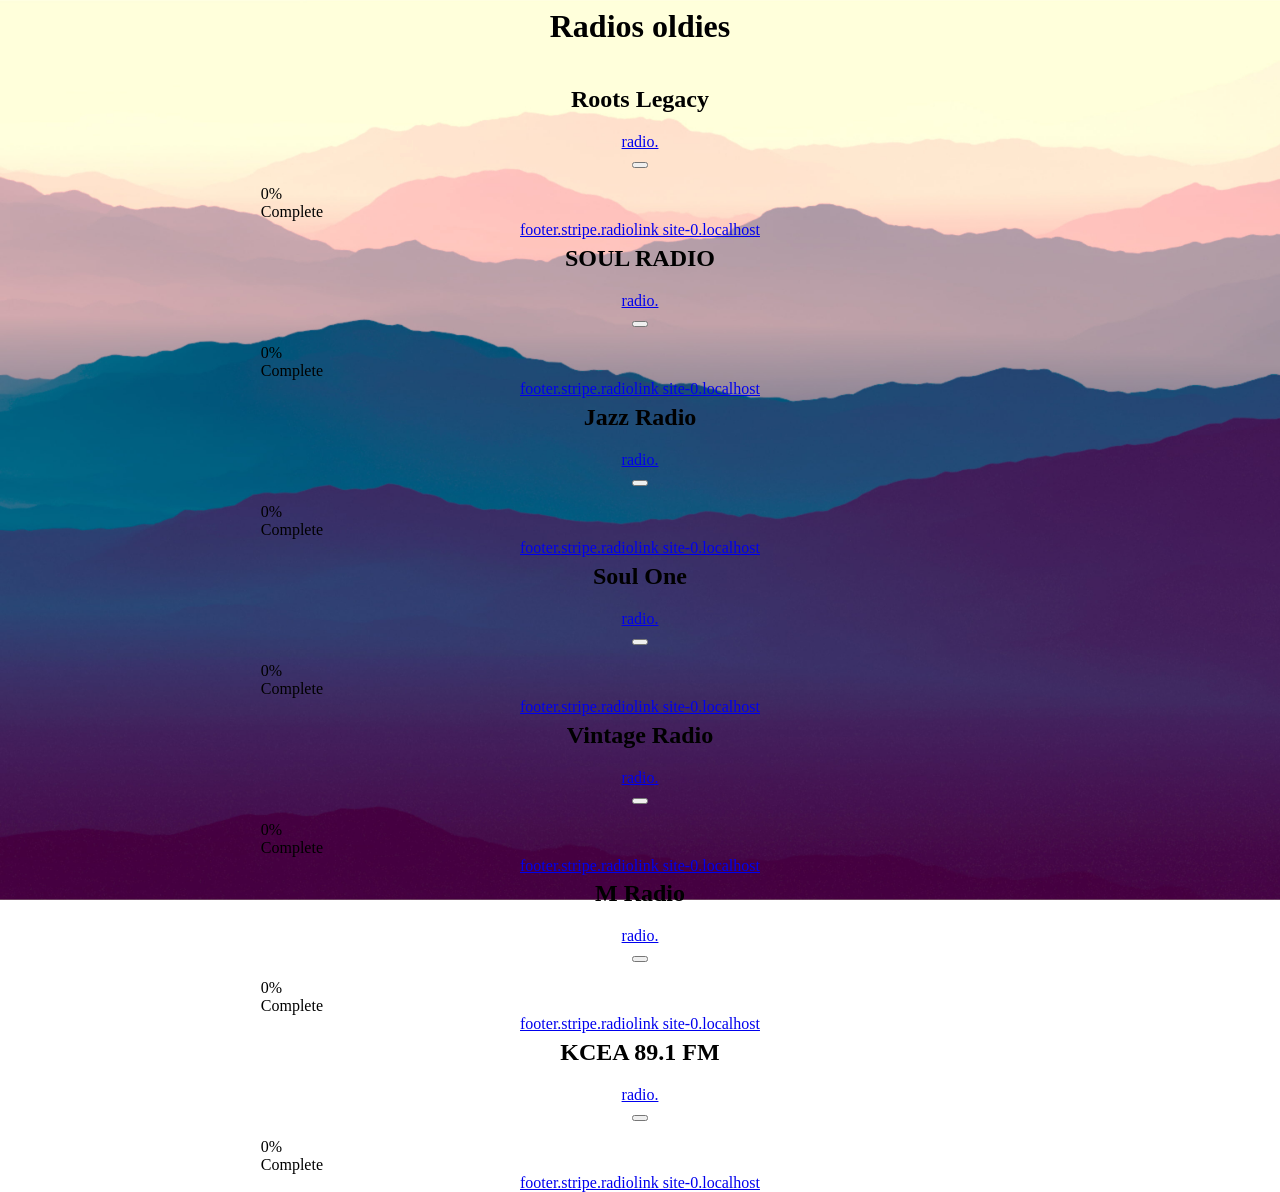
<file: src/index.html>
<!DOCTYPE html>
    <head>
        <title>Radios oldies</title>
        <link rel="stylesheet" type="text/css" href="https://www.radio.fr/inc/microsite/css/radio-emb.css" />
        <link rel="stylesheet" type="text/css" href="radios.css" />
        <script src="full.js"></script>
        <script src="radios.js"></script>
    </head>
    <body onload="load()">

        <div>
            <h1>Radios oldies</h1>
        </div>
        
        <div class="container">
            
            <div class="ng-app-embedded">
                <h2>Roots Legacy</h2>
                <div ui-view class="microsite embedded-radio-player"
                    data-playerwidth="100%"
                    data-playertype="web_embedded"
                    data-playstation="rootslegacy"
                    data-autoplay="false"
                    data-apikey="df04ff67dd3339a6fc19c9b8be164d5b5245ae93">
                </div>
                <noscript>
                    <a href="https://www.radio.fr/s/rootslegacy" target="_blank">Roots Legacy Radio sur radio.fr</a>
                </noscript>
            </div>
            
            <div class="ng-app-embedded" style="height: 50%;">
                <h2>SOUL RADIO</h2>
                <div ui-view
                    class="microsite embedded-radio-player"
                    data-playerwidth="100%"
                    data-playertype="web_embedded"
                    data-playstation="soul-radio-only-classic-soul"
                    data-autoplay="false"
                    data-apikey="df04ff67dd3339a6fc19c9b8be164d5b5245ae93">
                </div>
                <noscript>
                    <a href="https://www.radio.fr/s/soul-radio-only-classic-soul" target="_blank">SOUL RADIO Only Classic Soul sur radio.fr</a>
                </noscript>
            </div>

            <div class="ng-app-embedded">
                <h2>Jazz Radio</h2>
                <div ui-view
                    class="microsite embedded-radio-player"
                    data-playerwidth="100%"
                    data-playertype="web_embedded"
                    data-playstation="jazz"
                    data-autoplay="true"
                    data-apikey="df04ff67dd3339a6fc19c9b8be164d5b5245ae93">
                </div>
            </div>
            <noscript>
                <a href="https://www.radio.fr/s/jazz" target="_blank">Jazz sur radio.fr</a>
            </noscript>

            <div class="ng-app-embedded">
                <h2>Soul One</h2>
                <div ui-view
                    class="microsite embedded-radio-player"
                    data-playerwidth="100%"
                    data-playertype="web_embedded"
                    data-playstation="soul-one"
                    data-autoplay="false"
                    data-apikey="df04ff67dd3339a6fc19c9b8be164d5b5245ae93">
                </div>
            </div>
            <noscript>
                <a href="https://www.radio.fr/s/soul-one" target="_blank">Soul One sur radio.fr</a>
            </noscript>

            <div class="ng-app-embedded">
                <h2>Vintage Radio</h2>
                <div ui-view
                    class="microsite embedded-radio-player"
                    data-playerwidth="100%"
                    data-playertype="web_embedded"
                    data-playstation="vintageradio"
                    data-autoplay="false"
                    data-apikey="df04ff67dd3339a6fc19c9b8be164d5b5245ae93">
                </div>
            </div>
            <noscript>
                <a href="https://www.radio.fr/s/vintageradio" target="_blank">Vintage Radio sur radio.fr</a>
            </noscript>

            <div class="ng-app-embedded">
                <h2>M Radio</h2>
                <div ui-view
                    class="microsite embedded-radio-player"
                    data-playerwidth="100%"
                    data-playertype="web_embedded"
                    data-playstation="mradioannees60et70"
                    data-autoplay="false"
                    data-apikey="df04ff67dd3339a6fc19c9b8be164d5b5245ae93">
                </div>
            </div>
            <noscript>
                <a href="https://www.radio.fr/s/mradioannees60et70" target="_blank">M Radio - Années 60 et 70 sur radio.fr</a>
            </noscript>

            <div class="ng-app-embedded">
                <h2>KCEA 89.1 FM</h2>
                <div ui-view
                    class="microsite embedded-radio-player"
                    data-playerwidth="100%"
                    data-playertype="web_embedded"
                    data-playstation="kcea"
                    data-autoplay="false"
                    data-apikey="df04ff67dd3339a6fc19c9b8be164d5b5245ae93">
                </div>
            </div>
            <noscript>
                <a href="https://www.radio.fr/s/kcea" target="_blank">KCEA 89.1 FM sur radio.fr</a>
            </noscript>
    
        </div>

    </body>
</html>
</file>
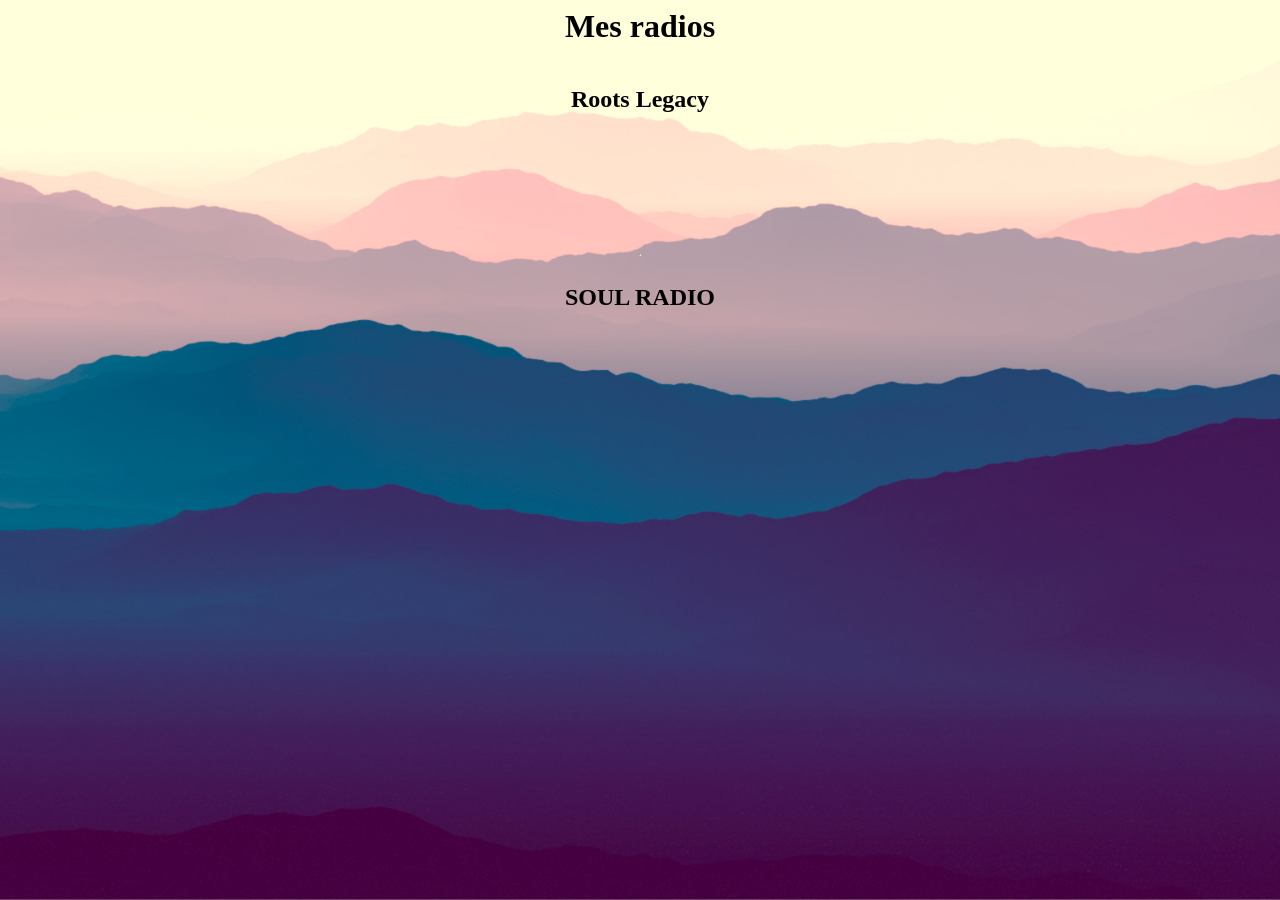
<file: src/roots-radio.html>
<!DOCTYPE html>
    <head>
        <link rel="stylesheet" type="text/css" href="https://www.radio.fr/inc/microsite/css/radio-emb.css" />
        <link rel="stylesheet" type="text/css" href="radios.css" />
        <script src="https://www.radio.fr/inc/microsite/js/full.js"></script>
        <script src="radios.js"></script>
    </head>
    <body>
        <div>
            <h1>Mes radios</h1>
        </div>
        <div class="container">
            <div class="ng-app-embedded">
                <h2>Roots Legacy</h2>
                <div ui-view class="microsite embedded-radio-player"
                    data-playerwidth="100%"
                    data-playertype="web_embedded"
                    data-playstation="rootslegacy"
                    data-autoplay="false"
                    data-apikey="df04ff67dd3339a6fc19c9b8be164d5b5245ae93">
                </div>
                <noscript>
                    <a href="https://www.radio.fr/s/rootslegacy" target="_blank">Roots Legacy Radio sur radio.fr</a>
                </noscript>
            </div>

            <hr>
            
            <div class="ng-app-embedded" style="height: 50%;">
                <h2>SOUL RADIO</h2>
                <div ui-view
                    class="microsite embedded-radio-player"
                    data-playerwidth="100%"
                    data-playertype="web_embedded"
                    data-playstation="soul-radio-only-classic-soul"
                    data-autoplay="false"
                    data-apikey="df04ff67dd3339a6fc19c9b8be164d5b5245ae93">
                </div>
                <noscript>
                    <a href="https://www.radio.fr/s/soul-radio-only-classic-soul" target="_blank">SOUL RADIO Only Classic Soul sur radio.fr</a>
                </noscript>
            </div>
        </div>

    </body>
</html>
</file>
<file: src/radios.css>
html, body {
    height: calc(100% - 10px);
}

html {
    background: url("images/large.jpg") no-repeat center center fixed;
    -webkit-background-size: cover;
    -moz-background-size: cover;
    -o-background-size: cover;
    background-size: cover;
}

h1 {
    margin-top: 0;
    text-align: center;
}

.container {
    display: flex;
    flex-direction: column;
    height: calc(100% - 50px);
    padding: 0 20%;
}

.ng-app-embedded {
    height: 180px;
    text-align: center;
}
</file>
